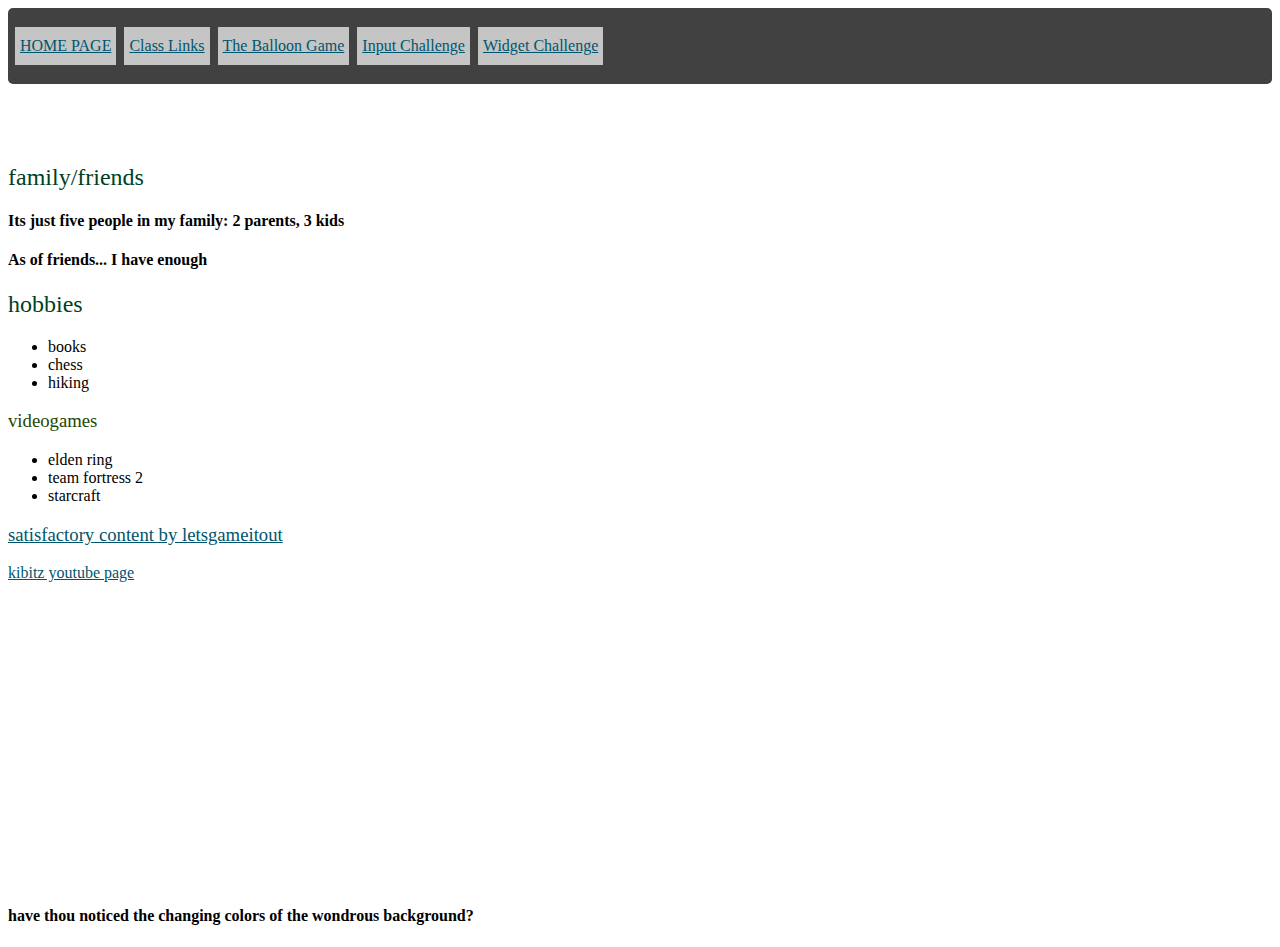
<file: index.html>
<!DOCTYPE html>
<html lang="en">

<head>
  <meta name="viewport" content="width=device-width, initial-scale=1.0">
  <title>Document</title>
  <link rel="stylesheet" href="style.css">
  <meta charset="UTF-8">
  <link rel="preconnect" href="https://fonts.googleapis.com">
  <link rel="preconnect" href="https://fonts.gstatic.com" crossorigin>
  <link href="https://fonts.googleapis.com/css2?family=UnifrakturMaguntia&display=swap" rel="stylesheet">
</head>

<body>
  <!-- <audio controls src="BeepBox-Song1.wav"></audio> -->
  <div class=searchbar>
    <a class="btn" href="index.html">HOME PAGE</a>
    <a class="btn" href="class_links.html">Class Links</a>
    <a class="btn" href="balloon.html">The Balloon Game</a>
    <a class="btn" href="insertelementschallenge.html">Input Challenge</a>
    <a class="btn" href="widgetchallenge.html">Widget Challenge</a>
  </div>

  <h1><b><em>---------------=====</em>MY PERSONAL LIFE<em>=====---------------</em></b></h1>
  <h2> family/friends</h2>
  <h4>Its just five people in my family: 2 parents, 3 kids</h4>
  <h4>As of friends... I have enough</h4>
  <h2>hobbies</h2>
  <ul>
    <li>books</li>
    <li>chess</li>
    <li>hiking</li>
  </ul>
  <h3>videogames</h3>
  <!-- <img src="demoman2.jpg" width="250" height="250"> -->
  <ul>
    <li>elden ring </li>
    <li>team fortress 2 </li>
    <li>starcraft </li>
  </ul>
  <h3>
    <a target="_blank" href="https://www.youtube.com/watch?v=O-qqgRjfo3s&list=PLrBjj4brdIRwRkGTLKqH5hlS_mlMYn_J0">
      satisfactory content by letsgameitout</a>
  </h3>
  <a target="_blank" href="https://www.youtube.com/@ImKibitz">kibitz youtube page</a>
  <h4 style="margin-top: 325px;">
    have thou noticed the changing colors of the wondrous background?
  </h4>
</body>

</html>
</file>
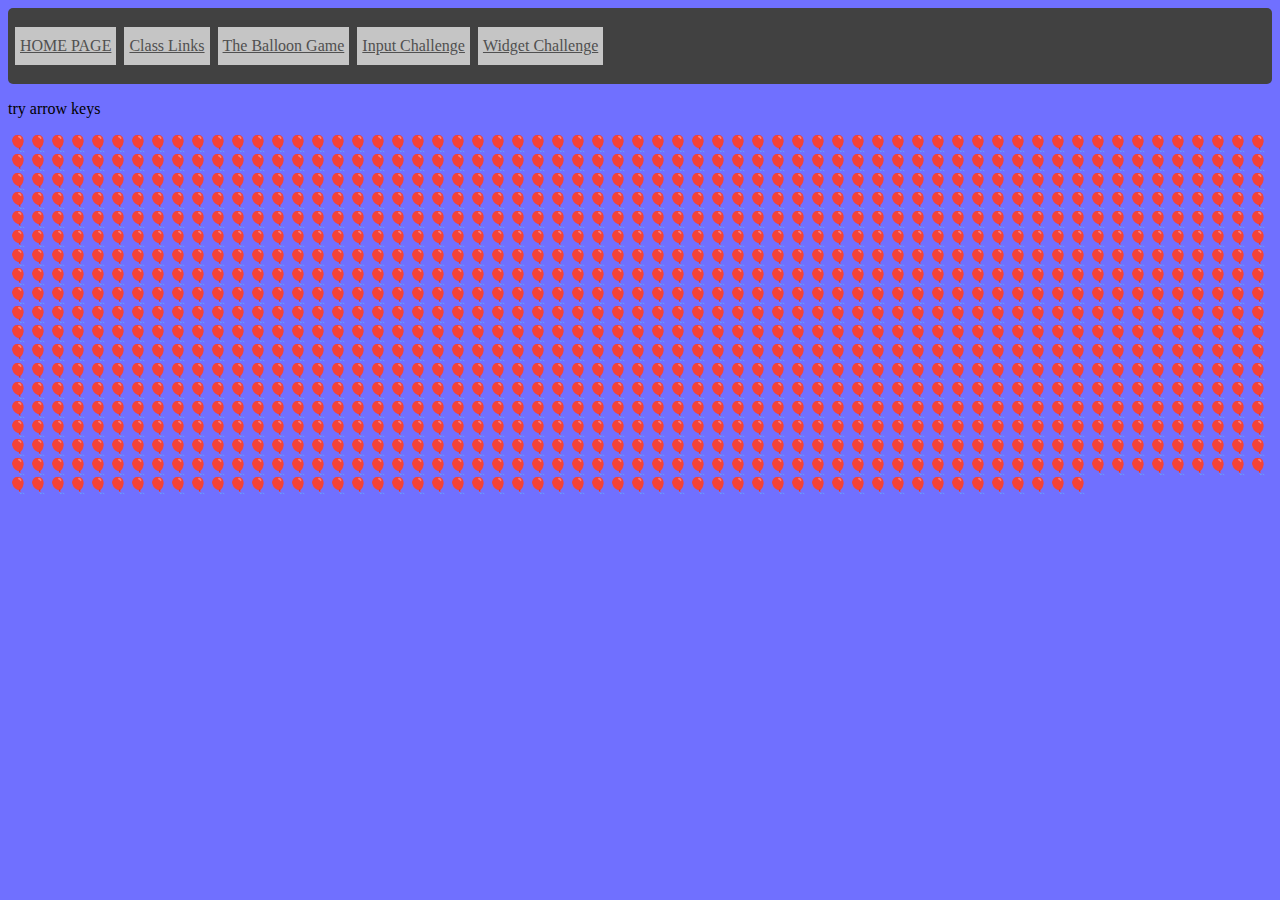
<file: balloon.html>
<!DOCTYPE html>
<html lang="en">

<head>
    <link rel="stylesheet">
    <link rel="stylesheet" href="navbar.css">
    <meta charset="UTF-8">
    <meta name="viewport" content="width=device-width, initial-scale=1.0">
    <title>Balloon</title>
    <style>
        body {
            background-color: rgb(112, 112, 255);
        }
    </style>
</head>
<body>
  <div class=searchbar>
    <a class="btn" href="index.html">HOME PAGE</a>
    <a class="btn" href="class_links.html">Class Links</a>
    <a class="btn" href="balloon.html">The Balloon Game</a>
    <a class="btn" href="insertelementschallenge.html">Input Challenge</a>
    <a class="btn" href="widgetchallenge.html">Widget Challenge</a>
  </div>


    <!-- <a href="index.html">HOME</a> -->
    <p>
        try arrow keys
    </p>
    <p id=Paragraph>
        🎈🎈🎈🎈🎈🎈🎈🎈🎈🎈🎈🎈🎈🎈🎈🎈🎈🎈🎈🎈🎈🎈🎈🎈🎈🎈🎈🎈🎈🎈🎈🎈🎈🎈🎈🎈🎈🎈🎈🎈🎈🎈🎈🎈🎈🎈🎈🎈🎈🎈🎈🎈🎈🎈🎈🎈🎈🎈🎈🎈🎈🎈🎈🎈🎈🎈🎈🎈🎈🎈🎈🎈🎈🎈🎈🎈🎈🎈🎈🎈🎈🎈🎈🎈🎈🎈🎈🎈🎈🎈🎈🎈🎈🎈🎈🎈🎈🎈🎈🎈🎈🎈🎈🎈🎈🎈🎈🎈🎈🎈🎈🎈🎈🎈🎈🎈🎈🎈🎈🎈🎈🎈🎈🎈🎈🎈🎈🎈🎈🎈🎈🎈🎈🎈🎈🎈🎈🎈🎈🎈🎈🎈🎈🎈🎈🎈🎈🎈🎈🎈🎈🎈🎈🎈🎈🎈🎈🎈🎈🎈🎈🎈🎈🎈🎈🎈🎈🎈🎈🎈🎈🎈🎈🎈🎈🎈🎈🎈🎈🎈🎈🎈🎈🎈🎈🎈🎈🎈🎈🎈🎈🎈🎈🎈🎈🎈🎈🎈🎈🎈🎈🎈🎈🎈🎈🎈🎈🎈🎈🎈🎈🎈🎈🎈🎈🎈🎈🎈🎈🎈🎈🎈🎈🎈🎈🎈🎈🎈🎈🎈🎈🎈🎈🎈🎈🎈🎈🎈🎈🎈🎈🎈🎈🎈🎈🎈🎈🎈🎈🎈🎈🎈🎈🎈🎈🎈🎈🎈🎈🎈🎈🎈🎈🎈🎈🎈🎈🎈🎈🎈🎈🎈🎈🎈🎈🎈🎈🎈🎈🎈🎈🎈🎈🎈🎈🎈🎈🎈🎈🎈🎈🎈🎈🎈🎈🎈🎈🎈🎈🎈🎈🎈🎈🎈🎈🎈🎈🎈🎈🎈🎈🎈🎈🎈🎈🎈🎈🎈🎈🎈🎈🎈🎈🎈🎈🎈🎈🎈🎈🎈🎈🎈🎈🎈🎈🎈🎈🎈🎈🎈🎈🎈🎈🎈🎈🎈🎈🎈🎈🎈🎈🎈🎈🎈🎈🎈🎈🎈🎈🎈🎈🎈🎈🎈🎈🎈🎈🎈🎈🎈🎈🎈🎈🎈🎈🎈🎈🎈🎈🎈🎈🎈🎈🎈🎈🎈🎈🎈🎈🎈🎈🎈🎈🎈🎈🎈🎈🎈🎈🎈🎈🎈🎈🎈🎈🎈🎈🎈🎈🎈🎈🎈🎈🎈🎈🎈🎈🎈🎈🎈🎈🎈🎈🎈🎈🎈🎈🎈🎈🎈🎈🎈🎈🎈🎈🎈🎈🎈🎈🎈🎈🎈🎈🎈🎈🎈🎈🎈🎈🎈🎈🎈🎈🎈🎈🎈🎈🎈🎈🎈🎈🎈🎈🎈🎈🎈🎈🎈🎈🎈🎈🎈🎈🎈🎈🎈🎈🎈🎈🎈🎈🎈🎈🎈🎈🎈🎈🎈🎈🎈🎈🎈🎈🎈🎈🎈🎈🎈🎈🎈🎈🎈🎈🎈🎈🎈🎈🎈🎈🎈🎈🎈🎈🎈🎈🎈🎈🎈🎈🎈🎈🎈🎈🎈🎈🎈🎈🎈🎈🎈🎈🎈🎈🎈🎈🎈🎈🎈🎈🎈🎈🎈🎈🎈🎈🎈🎈🎈🎈🎈🎈🎈🎈🎈🎈🎈🎈🎈🎈🎈🎈🎈🎈🎈🎈🎈🎈🎈🎈🎈🎈🎈🎈🎈🎈🎈🎈🎈🎈🎈🎈🎈🎈🎈🎈🎈🎈🎈🎈🎈🎈🎈🎈🎈🎈🎈🎈🎈🎈🎈🎈🎈🎈🎈🎈🎈🎈🎈🎈🎈🎈🎈🎈🎈🎈🎈🎈🎈🎈🎈🎈🎈🎈🎈🎈🎈🎈🎈🎈🎈🎈🎈🎈🎈🎈🎈🎈🎈🎈🎈🎈🎈🎈🎈🎈🎈🎈🎈🎈🎈🎈🎈🎈🎈🎈🎈🎈🎈🎈🎈🎈🎈🎈🎈🎈🎈🎈🎈🎈🎈🎈🎈🎈🎈🎈🎈🎈🎈🎈🎈🎈🎈🎈🎈🎈🎈🎈🎈🎈🎈🎈🎈🎈🎈🎈🎈🎈🎈🎈🎈🎈🎈🎈🎈🎈🎈🎈🎈🎈🎈🎈🎈🎈🎈🎈🎈🎈🎈🎈🎈🎈🎈🎈🎈🎈🎈🎈🎈🎈🎈🎈🎈🎈🎈🎈🎈🎈🎈🎈🎈🎈🎈🎈🎈🎈🎈🎈🎈🎈🎈🎈🎈🎈🎈🎈🎈🎈🎈🎈🎈🎈🎈🎈🎈🎈🎈🎈🎈🎈🎈🎈🎈🎈🎈🎈🎈🎈🎈🎈🎈🎈🎈🎈🎈🎈🎈🎈🎈🎈🎈🎈🎈🎈🎈🎈🎈🎈🎈🎈🎈🎈🎈🎈🎈🎈🎈🎈🎈🎈🎈🎈🎈🎈🎈🎈🎈🎈🎈🎈🎈🎈🎈🎈🎈🎈🎈🎈🎈🎈🎈🎈🎈🎈🎈🎈🎈🎈🎈🎈🎈🎈🎈🎈🎈🎈🎈🎈🎈🎈🎈🎈🎈🎈🎈🎈🎈🎈🎈🎈🎈🎈🎈🎈🎈🎈🎈🎈🎈🎈🎈🎈🎈🎈🎈🎈🎈🎈🎈🎈🎈🎈🎈🎈🎈🎈🎈🎈🎈🎈🎈🎈🎈🎈🎈🎈🎈🎈🎈🎈🎈🎈🎈🎈🎈🎈🎈🎈🎈🎈🎈🎈🎈🎈🎈🎈🎈🎈🎈🎈🎈🎈🎈🎈🎈🎈🎈🎈🎈🎈🎈🎈🎈🎈🎈🎈🎈🎈🎈🎈🎈🎈🎈🎈🎈🎈🎈🎈🎈🎈🎈🎈🎈🎈🎈🎈🎈🎈🎈🎈🎈🎈🎈🎈🎈🎈🎈🎈🎈🎈🎈🎈🎈🎈🎈🎈🎈🎈🎈🎈🎈🎈🎈🎈🎈🎈🎈🎈🎈🎈🎈🎈🎈🎈🎈🎈🎈🎈🎈🎈🎈🎈🎈🎈🎈🎈🎈🎈🎈🎈🎈🎈🎈🎈🎈🎈🎈🎈🎈🎈🎈🎈🎈🎈🎈🎈🎈🎈🎈🎈🎈🎈🎈🎈🎈🎈🎈🎈🎈🎈🎈🎈🎈🎈🎈🎈🎈🎈🎈🎈🎈🎈🎈🎈🎈🎈🎈🎈🎈🎈🎈🎈🎈🎈🎈🎈🎈🎈🎈🎈🎈🎈🎈🎈🎈🎈🎈🎈🎈🎈🎈🎈🎈🎈🎈🎈🎈🎈🎈🎈🎈🎈🎈🎈🎈🎈🎈🎈🎈🎈🎈🎈🎈🎈🎈🎈🎈🎈🎈🎈🎈🎈🎈🎈🎈🎈🎈🎈🎈🎈🎈🎈🎈🎈🎈🎈🎈🎈🎈🎈🎈🎈🎈🎈🎈🎈🎈🎈🎈🎈🎈🎈🎈🎈🎈🎈🎈🎈🎈🎈🎈🎈🎈🎈🎈🎈🎈🎈🎈🎈🎈🎈🎈🎈🎈🎈🎈🎈🎈🎈🎈🎈🎈🎈🎈🎈🎈🎈🎈🎈🎈🎈🎈🎈🎈🎈🎈🎈🎈
    </p>

    <script>
        let font = 10
        const Paragraph = document.getElementById("Paragraph");
        window.addEventListener("keydown", event => {
            if (event.key == "ArrowUp") {
                font = font * 1.01
                console.log(font);
                Paragraph.style.fontSize = font + "px";
                event.preventDefault();
            }
            if (event.key == "ArrowDown") {
                font = font * 0.99
                console.log(font);
                Paragraph.style.fontSize = font + "px";
                event.preventDefault();
            }
        });
    </script>
</body>

</html>
</file>
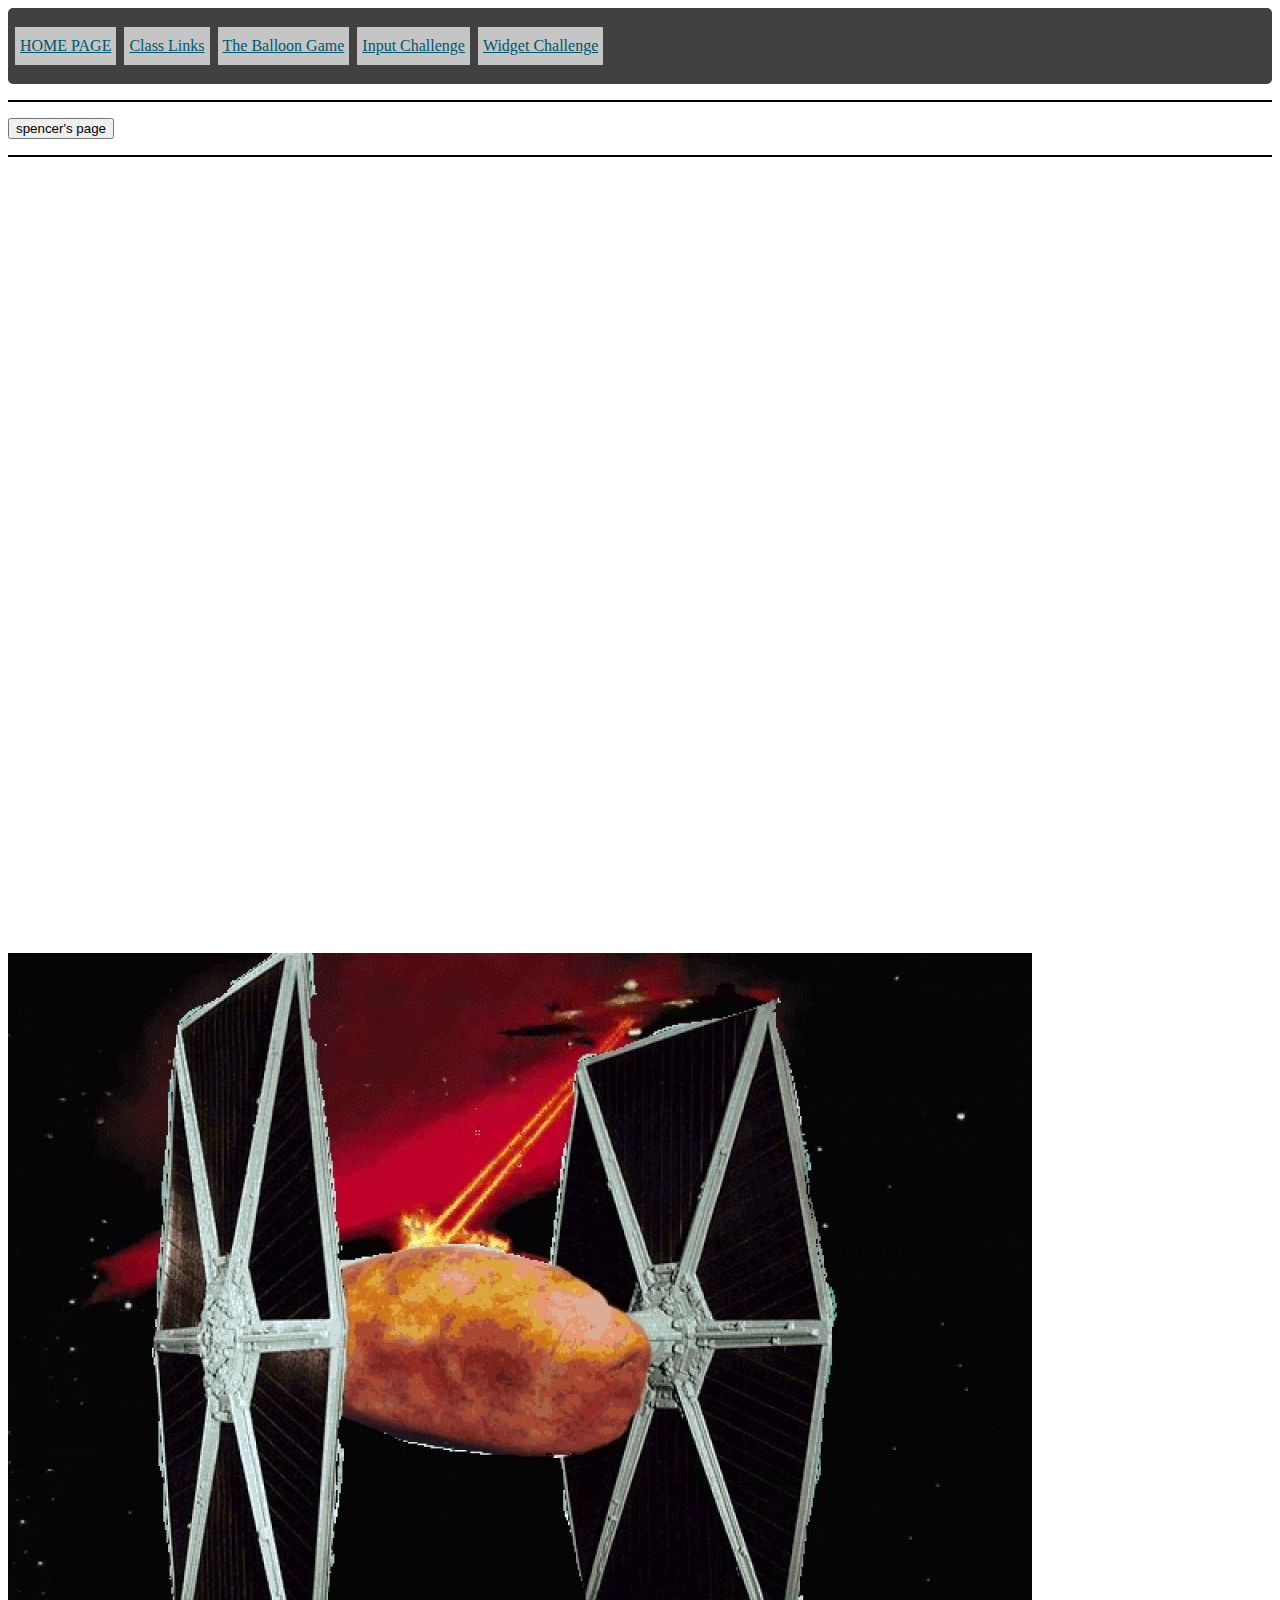
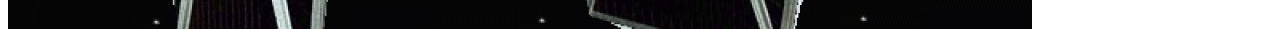
<file: class_links.html>
<!DOCTYPE html>
<html lang="en">

<head>
    <meta charset="UTF-8">
    <meta name="viewport" content="width=device-width, initial-scale=1.0">
    <title>class_links</title>
    <link rel="stylesheet" href="style.css" <meta charset="UTF-8">
    <link rel="preconnect" href="https://fonts.googleapis.com">
    <link rel="preconnect" href="https://fonts.gstatic.com" crossorigin>
    <link href="https://fonts.googleapis.com/css2?family=UnifrakturMaguntia&display=swap" rel="stylesheet">
</head>

<body>
    <div class=searchbar>
        <a class="btn" href="index.html">HOME PAGE</a>
        <a class="btn" href="class_links.html">Class Links</a>
        <a class="btn" href="balloon.html">The Balloon Game</a>
        <a class="btn" href="insertelementschallenge.html">Input Challenge</a>
        <a class="btn" href="widgetchallenge.html">Widget Challenge</a>
    </div>


    <p></p>
    <a target="_blank" href="https://spencermangat27.github.io/"><button>spencer's page</button></a>
    <p></p>
    <!-- <a href="index.html"><button>home page</button></a>
    <p></p> -->
    <div class="floatbox"></div>
    <div class="boxbiggest-0"></div>
    <div class="boxbiggest-01"></div>
    <div class="boxbiggest-1"></div>
    <div class="boxbiggest-11"></div>
    <div class="boxbiggest-2"></div>
    <div class="boxbiggest-21"></div>
</body>
<h1>
    spacepotater (-o-)
</h1>
<image src="space tater.jpg"></image>

</html>
</file>
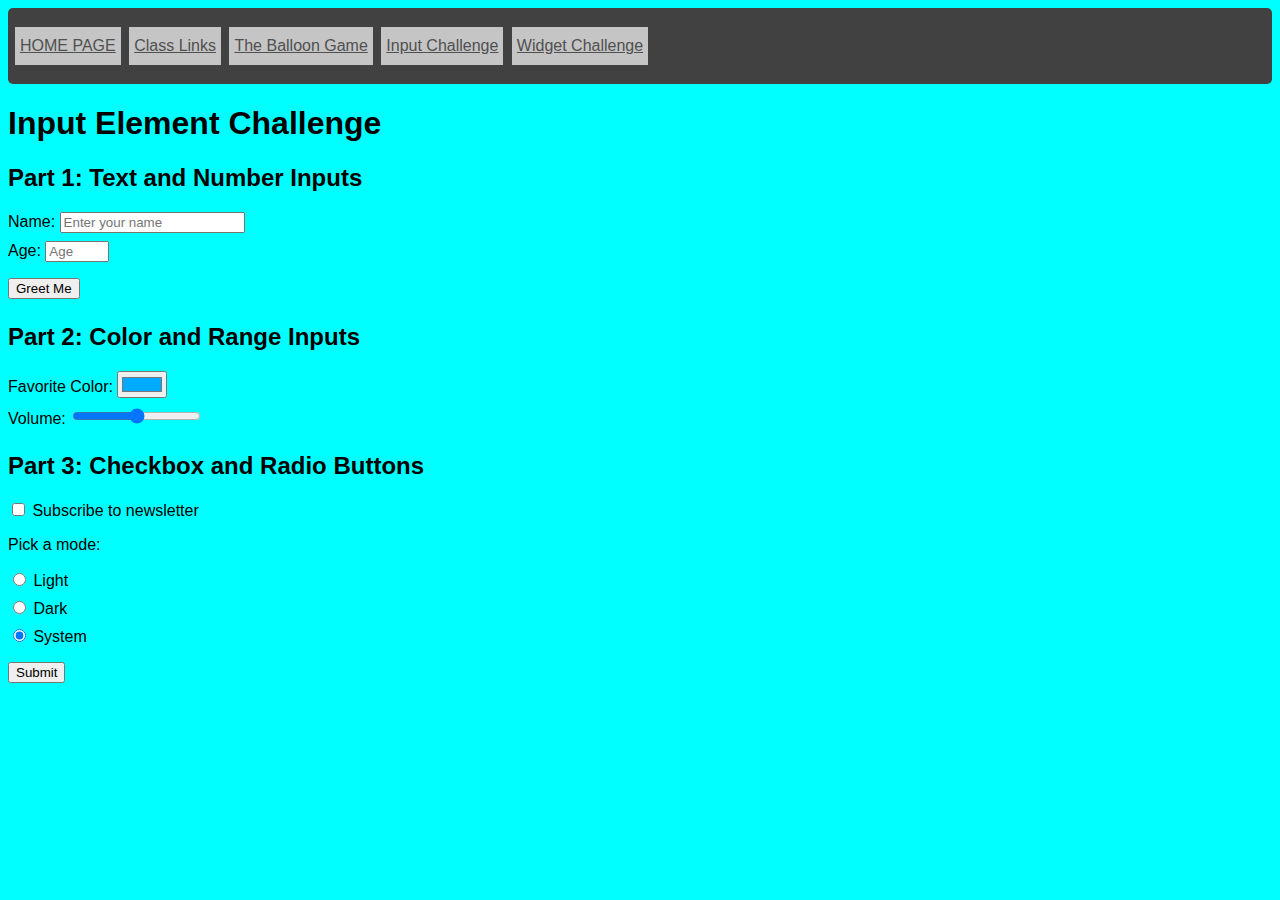
<file: insertelementschallenge.html>
<!DOCTYPE html>
<html lang="en">



<head>
    <link rel="stylesheet" href="navbar.css">
    <meta charset="UTF-8">
    <meta name="viewport" content="width=device-width, initial-scale=1.0">
    <title>Input Element Challenge</title>
    <style>
        body {
            font-family: sans-serif;
        }

        section {
            margin-bottom: 1.5rem;
        }

        label {
            display: block;
            margin-top: 0.5rem;
        }

        button {
            margin-top: 1rem;
        }

        .output {
            margin-top: 1rem;
            font-weight: bold;
        }
    </style>
</head>

<body>
    <div class=searchbar>
        <a class="btn" href="index.html">HOME PAGE</a>
        <a class="btn" href="class_links.html">Class Links</a>
        <a class="btn" href="balloon.html">The Balloon Game</a>
        <a class="btn" href="insertelementschallenge.html">Input Challenge</a>
        <a class="btn" href="widgetchallenge.html">Widget Challenge</a>
    </div>
    <style>
        body {
            background-color: aqua
        }
    </style>

    <body>
        <h1>Input Element Challenge</h1>

        <section id="part1">
            <h2>Part 1: Text and Number Inputs</h2>
            <label>
                Name:
                <input id="nameInput" type="text" placeholder="Enter your name">
            </label>
            <label>
                Age:
                <input id="ageInput" type="number" min="0" max="100" placeholder="Age">
            </label>
            <button id="btnGreet">Greet Me</button>
            <div class="output" id="greetingOutput"></div>
        </section>

        <section id="part2">
            <h2>Part 2: Color and Range Inputs</h2>
            <label>
                Favorite Color:
                <input id="colorInput" type="color" value="#00AAFF">
            </label>
            <label>
                Volume:
                <input id="volumeInput" type="range" min="0" max="100" value="50">
            </label>
            <div class="output" id="colorOutput"></div>
        </section>

        <section id="part3">
            <h2>Part 3: Checkbox and Radio Buttons</h2>
            <label><input type="checkbox" id="subscribeBox"> Subscribe to newsletter</label>
            <p>Pick a mode:</p>
            <label><input type="radio" name="mode" value="Light"> Light</label>
            <label><input type="radio" name="mode" value="Dark"> Dark</label>
            <label><input type="radio" name="mode" value="System" checked> System</label>
            <button id="btnSubmit">Submit</button>
            <div class="output" id="modeOutput"></div>
        </section>

        <script>
            // --- PART 1 ---
            const nameInput = document.getElementById("nameInput");
            const ageInput = document.getElementById("ageInput");
            const btnGreet = document.getElementById("btnGreet");
            const greetingOutput = document.getElementById("greetingOutput");

            btnGreet.addEventListener("click", () => {
                if (ageInput.value >= 13) {
                    greetingOutput.innerText = "hey " + nameInput.value + ", you're " + ageInput.value + " years old!";
                } else if (ageInput.value < 13) {
                    greetingOutput.innerText = "Get out of here, child."
                }
            });

            // --- PART 2 ---
            const colorInput = document.getElementById("colorInput");
            const volumeInput = document.getElementById("volumeInput");
            const colorOutput = document.getElementById("colorOutput");

            colorInput.addEventListener("input", () => {
                document.body.style.backgroundColor = colorInput.value;
                colorOutput.innerText = "volume=" + volumeInput.value + " and color= " + colorInput.value
                colorOutput.style.backgroundColor = "white"
            });

            // Challenge: Also display the hex code and volume value dynamically.

            // --- PART 3 ---
            const subscribeBox = document.getElementById("subscribeBox");
            const btnSubmit = document.getElementById("btnSubmit");
            const modeOutput = document.getElementById("modeOutput");

            btnSubmit.addEventListener("click", () => {

                // TODO: Find which radio button is checked and display it.
                // Challenge: Include whether the user subscribed or not.
            });
        </script>
    </body>

</html>
</body>
</file>
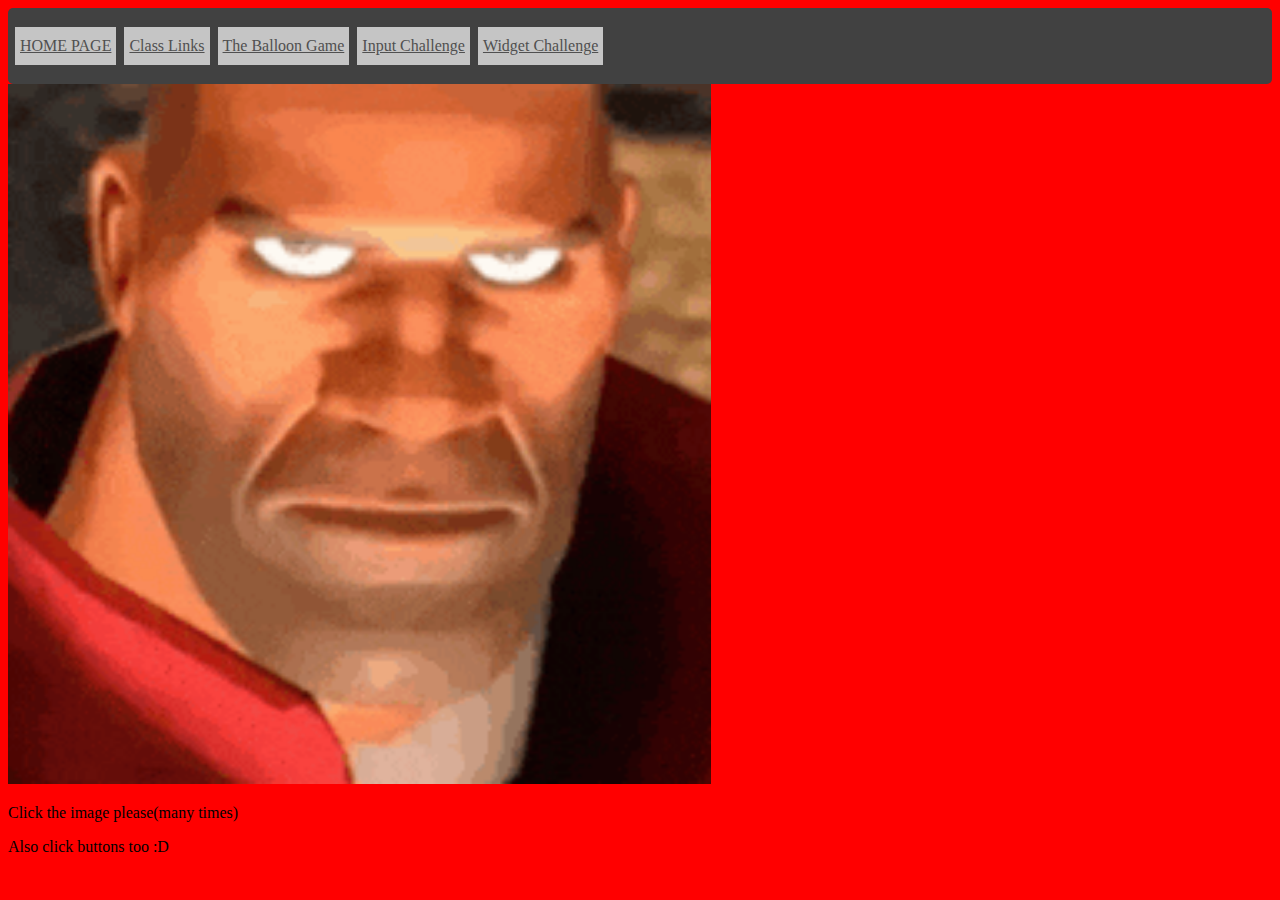
<file: widgetchallenge.html>
<!DOCTYPE html>
<html lang="en">

<head>
    <link rel="stylesheet" href="navbar.css">
    <meta charset="UTF-8">
    <meta name="viewport" content="width=device-width, initial-scale=1.0">
    <title>Document</title>
</head>

<body>
    <div class=searchbar>
        <a class="btn" href="index.html">HOME PAGE</a>
        <a class="btn" href="class_links.html">Class Links</a>
        <a class="btn" href="balloon.html">The Balloon Game</a>
        <a class="btn" href="insertelementschallenge.html">Input Challenge</a>
        <a class="btn" href="widgetchallenge.html">Widget Challenge</a>
    </div>

    <!-- <a href="index.html">home page lol</a> -->

    <div id="changingimage">
        <img id="theimage" src="11.png" height="700">
    </div>
    <div id="theclick"></div>
    <p>
        Click the image please(many times)
    </p>
    <p>
        Also click buttons too :D
    </p>
    <style>
        body {
            background-color: #FF0000
        }
    </style>
    <script>
        const changingimage = document.getElementById("changingimage")
        const theimage = document.getElementById("theimage")
        const theclick = document.getElementById("theclick")
        let imageframe = 1
        let click = 0
        changingimage.addEventListener("click", (event) => {
            click = click + 1
            imageframe = imageframe + 1
            console.log(imageframe)
            if (imageframe == 4) {
                imageframe = 1;
            }
            if (imageframe == 1) {
                theimage.src = "11.png"
            }
            if (imageframe == 2) {
                theimage.src = "12.png"
            }
            if (imageframe == 3) {
                theimage.src = "13.png"
            }
        })
        changingimage.addEventListener("contextmenu", (e) => {
            e.preventDefault();
            imageframe = imageframe - 1
            click = click - 1
            console.log(imageframe)
            if (imageframe == 0) {
                imageframe = 3;
            }
            if (imageframe == 1) {
                theimage.src = "11.png"
            }
            if (imageframe == 2) {
                theimage.src = "12.png"
            }
            if (imageframe == 3) {
                theimage.src = "13.png"
            }
        })
        document.body.addEventListener("keydown", (event) => {
            click = click + 1
            console.log(click)
            theclick.innerText = click
        })
    </script>

</html>
</body>
</file>
<file: style.css>
html {
  --text: rgb(255, 255, 255);
  --primary: rgb(30, 71, 0);
  --secondary: rgb(0, 63, 34);
  --accent: rgb(255, 255, 255);
}

.btn {
  background-color: #c5c5c5;
  color: rgb(80, 80, 80);
  padding: 10px 5px;
  font-size: 16px;
  margin: 4px 2px;
  cursor: pointer;

  /* Default button browser styles */
  align-items: flex-start;
  text-align: start;
  cursor: pointer;
  box-sizing: border-box;
  letter-spacing: normal;
  word-spacing: normal;
  line-height: normal;
  text-transform: none;
  text-indent: 0;
  text-shadow: none;
  display: inline-block;
}

.searchbar {
  background-color: rgb(65, 65, 65);
  border-radius: 5px;
  padding: 15px 5px;
}

.floatbox {
  width: 100px;
  height: 100px;
  position: relative;
  animation-name: floatbox;
  animation-duration: 5s;
  animation-iteration-count: infinite;
  animation-direction: alternate;
  color: white;
  z-index: 1000;
  transform: scale(3, 3)
}

.boxbiggest-0 {
  width: 100px;
  height: 100px;
  position: relative;
  animation-name: BoxOfDoom;
  animation-duration: 0.2s;
  animation-iteration-count: infinite;
}

.boxbiggest-01 {
  width: 100px;
  height: 100px;
  position: relative;
  animation-name: BoxOfDoom;
  animation-duration: 0.4s;
  animation-iteration-count: infinite;
}

.boxbiggest-1 {
  width: 100px;
  height: 100px;
  position: relative;
  animation-name: BoxOfDoom-1;
  animation-duration: 0.3s;
  animation-iteration-count: infinite;
}

.boxbiggest-11 {
  width: 100px;
  height: 100px;
  position: relative;
  animation-name: BoxOfDoom-1;
  animation-duration: 0.5s;
  animation-iteration-count: infinite;
}

.boxbiggest-2 {
  width: 100px;
  height: 100px;
  position: relative;
  animation-name: BoxOfDoom-2;
  animation-duration: 0.4s;
  animation-iteration-count: infinite;
}

.boxbiggest-21 {
  width: 100px;
  height: 100px;
  position: relative;
  animation-name: BoxOfDoom-2;
  animation-duration: 0.6s;
  animation-iteration-count: infinite;
}

@keyframes BoxOfDoom {
  100% {
    background-color: rgb(255, 0, 0);
    left: 0px;
    top: 0px;
  }

  75% {
    background-color: rgb(255, 208, 0);
    left: 600px;
    top: 0px;
  }

  50% {
    background-color: rgb(0, 110, 255);
    left: 600px;
    top: 600px;
  }

  25% {
    background-color: rgb(0, 17, 255);
    left: 0px;
    top: 600px;
  }

  00% {
    background-color: rgb(153, 0, 255);
    left: 0px;
    top: 0px;
  }
}

@keyframes BoxOfDoom-1 {
  0% {
    background-color: rgb(255, 0, 0);
    left: 100px;
    top: 00px;
  }

  25% {
    background-color: rgb(255, 208, 0);
    left: 500px;
    top: 00px;
  }

  50% {
    background-color: rgb(0, 110, 255);
    left: 500px;
    top: 400px;
  }

  75% {
    background-color: rgb(0, 17, 255);
    left: 100px;
    top: 400px;
  }

  100% {
    background-color: rgb(153, 0, 255);
    left: 100px;
    top: 00px;
  }
}

@keyframes BoxOfDoom-2 {
  100% {
    background-color: rgb(255, 0, 0);
    left: 200px;
    top: -100px;
  }

  75% {
    background-color: rgb(255, 208, 0);
    left: 400px;
    top: -100px;
  }

  50% {
    background-color: rgb(0, 110, 255);
    left: 400px;
    top: 200px;
  }

  25% {
    background-color: rgb(0, 17, 255);
    left: 200px;
    top: 200px;
  }

  0% {
    background-color: rgb(153, 0, 255);
    left: 200px;
    top: 0px;
  }
}

@keyframes floatbox {
  0% {
    backdrop-filter: invert(1);
    left: 100px;
    top: 100px;
  }

  100% {
    backdrop-filter: invert(1);
    left: 500px;
    top: 500px;
  }
}

p {
  border: 1px solid;
}

body {
  font-family: "raleway";
  font-weight: 200;
}

h1 {
  color: var(--accent);
  font-weight: 200;
}

h2 {
  color: var(--secondary);
  font-weight: 200;
}

h3 {
  color: var(--primary);
  font-weight: 200;
}

body {
  animation-name: color-change;
  animation-duration: 3s;
  animation-iteration-count: infinite;
  animation-direction: alternate;
}

a:link {
  color: rgb(0, 85, 110);
  text-decoration: underline;
}

a:visited {
  color: rgb(0, 116, 151);
  text-decoration: underline;
}

@keyframes color-change {
  0% {
    background-color: rgb(206, 206, 206);
  }

  70% {
    background-color: rgb(167, 167, 167);
  }

  80% {
    background-color: rgb(167, 167, 167);
  }

  100% {
    background-color: rgb(206, 206, 206);
  }
}
</file>
<file: navbar.css>
.btn {
  background-color: #c5c5c5;
  color: rgb(80, 80, 80);
  padding: 10px 5px;
  font-size: 16px;
  margin: 4px 2px;
  cursor: pointer;

  /* Default button browser styles */
  align-items: flex-start;
  text-align: start;
  cursor: pointer;
  box-sizing: border-box;
  letter-spacing: normal;
  word-spacing: normal;
  line-height: normal;
  text-transform: none;
  text-indent: 0;
  text-shadow: none;
  display: inline-block;
}

.searchbar {
  background-color: rgb(65, 65, 65);
  border-radius: 5px;
  padding: 15px 5px;
}
</file>
